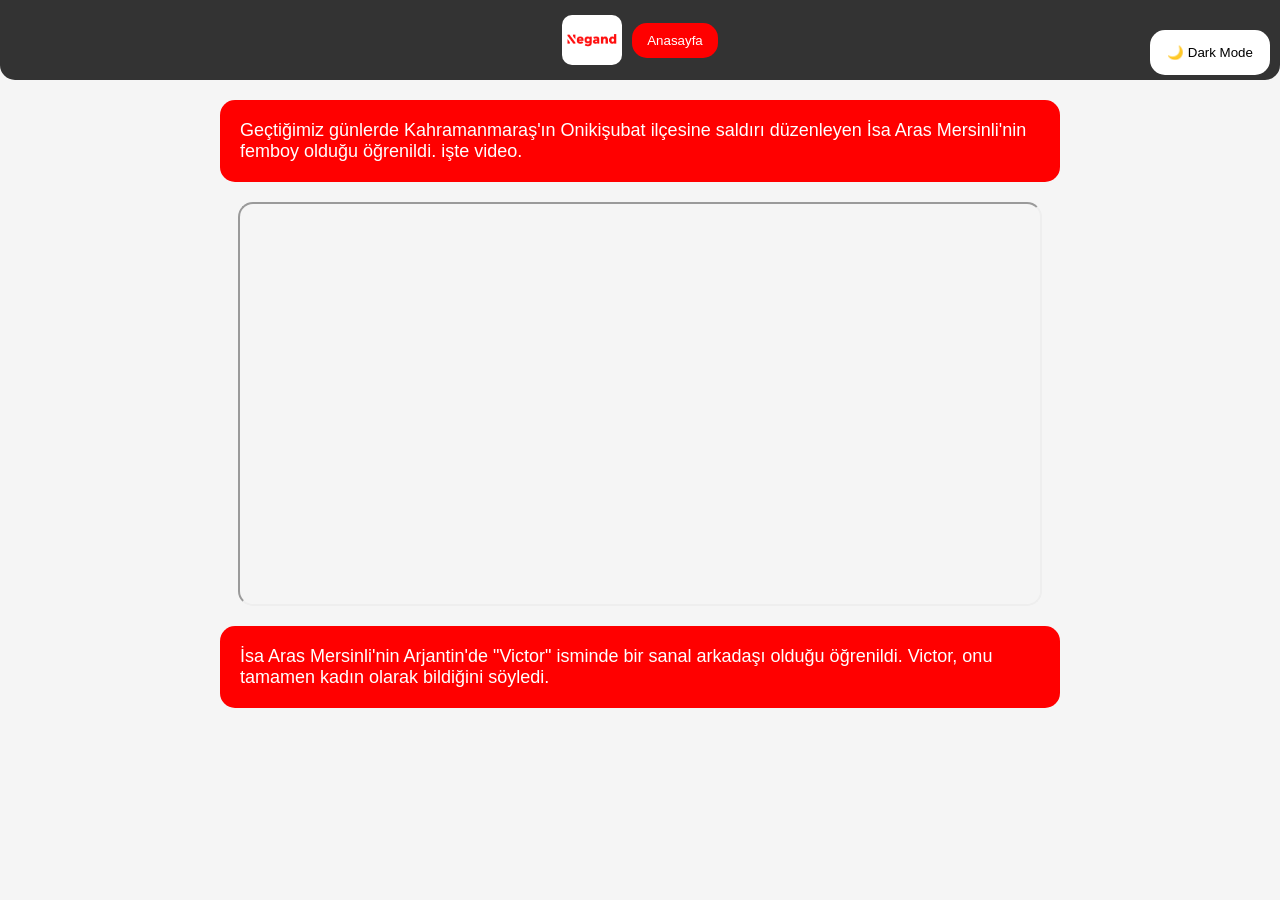
<file: isa-aras-femboy.html>
<!DOCTYPE html>
<html lang="tr">
<head>
<meta charset="UTF-8">
<link rel="icon" type="image/png" href="logo.png">
<meta name="viewport" content="width=device-width, initial-scale=1.0">
<title>NEGAND HABER</title>

<style>
body {
  margin: 0;
  font-family: Arial, Helvetica, sans-serif;
  background: #f5f5f5;
  transition: 0.3s;
}

/* NAVBAR */
.navbar {
  display: flex;
  align-items: center;
  justify-content: center;
  flex-wrap: wrap;
  background-color: #333;
  padding: 15px;
  border-radius: 0 0 15px 15px;
  gap: 10px;
}

.navbar img {
  width: 60px;
  height: 50px;
  border-radius: 10px;
}

/* BUTTON */
.navbar button {
  background-color: #ff0000;
  color: white;
  border: none;
  padding: 10px 15px;
  cursor: pointer;
  border-radius: 15px;
  transition: 0.3s;
}

.navbar button:hover {
  background-color: #777;
}

/* DARK MODE BUTTON */
.darkmode {
  position: fixed;
  top: 30px;
  right: 10px;
  width: 120px;
  height: 45px;
  border: none;
  background: #ffffff;
  color: rgb(0, 0, 0);
  border-radius: 15px;
  cursor: pointer;
  transition: 0.4s;
 
}

.darkmode:hover {
  background: #000;
  color: white;
  box-shadow: 0 0 10px red;
}

/* HABER */
.haberyazı {
  background-color: #ff0000;
  color: white;
  border-radius: 15px;
  padding: 20px;
  font-size: 18px;
  margin: 20px auto;
  width: 90%;
  max-width: 800px;
}

/* VİDEO */
.video {
  display: flex;
  justify-content: center;
}

.video iframe {
  width: 90%;
  max-width: 800px;
  height: 400px;
  border-radius: 15px;
}

/* REKLAM */
#container-ca41661e7c73b16330265dfea9e8adb0 {
  margin: 20px auto;
  width: 90%;
  max-width: 800px;
}

/* DARK MODE */
body.dark {
  background: #000;
  color: white;
}

body.dark .navbar {
  background: #222;
}

body.dark .haberyazı {
  background: #181818;
}

body.dark .navbar button {
  background: #000;
}

/* MOBİL */
@media (max-width: 768px) {

  .navbar {
    flex-direction: column;
  }

  .video iframe {
    height: 220px;
  }

  .haberyazı {
    font-size: 16px;
  }

  .darkmode {
    width: 100px;
    height: 40px;
  }
}
</style>
</head>

<body>

<!-- NAVBAR -->
<div class="navbar">
  <img src="logo.png" alt="">
  <button onclick="window.location.href='index.html'">Anasayfa</button>
</div>

<button class="darkmode" onclick="toggleDarkMode()">🌙 Dark Mode</button>

<audio id="hoverSound" src="dilligafanditmeans-kick-drum-263837.mp3" preload="auto"></audio>

<!-- HABER -->
<div class="haberyazı">
Geçtiğimiz günlerde Kahramanmaraş'ın Onikişubat ilçesine saldırı düzenleyen İsa Aras Mersinli'nin femboy olduğu öğrenildi.
işte video.
</div>

<!-- VİDEO -->
<div class="video">
  <iframe src="https://jonturk.tr/wp-content/uploads/2026/04/isaarasmersinli1.mp4"></iframe>
</div>

<div class="haberyazı">
İsa Aras Mersinli'nin Arjantin'de "Victor" isminde bir sanal arkadaşı olduğu öğrenildi.
Victor, onu tamamen kadın olarak bildiğini söyledi.
</div>

<!-- REKLAM -->
<script async="async" data-cfasync="false" src="https://pl29184220.profitablecpmratenetwork.com/5863fc45a6cfe575641cc47a033c97a3/invoke.js"></script>
<div id="container-5863fc45a6cfe575641cc47a033c97a3"></div>

<script>
function toggleDarkMode() {
    document.body.classList.toggle("dark");
}

// ses hover
const cards = document.querySelectorAll(".darkmode");
const sound = document.getElementById("hoverSound");

cards.forEach(card => {
    card.addEventListener("mouseenter", () => {
        sound.currentTime = 0;
        sound.play();
    });
});
</script>

</body>
</html>
</file>
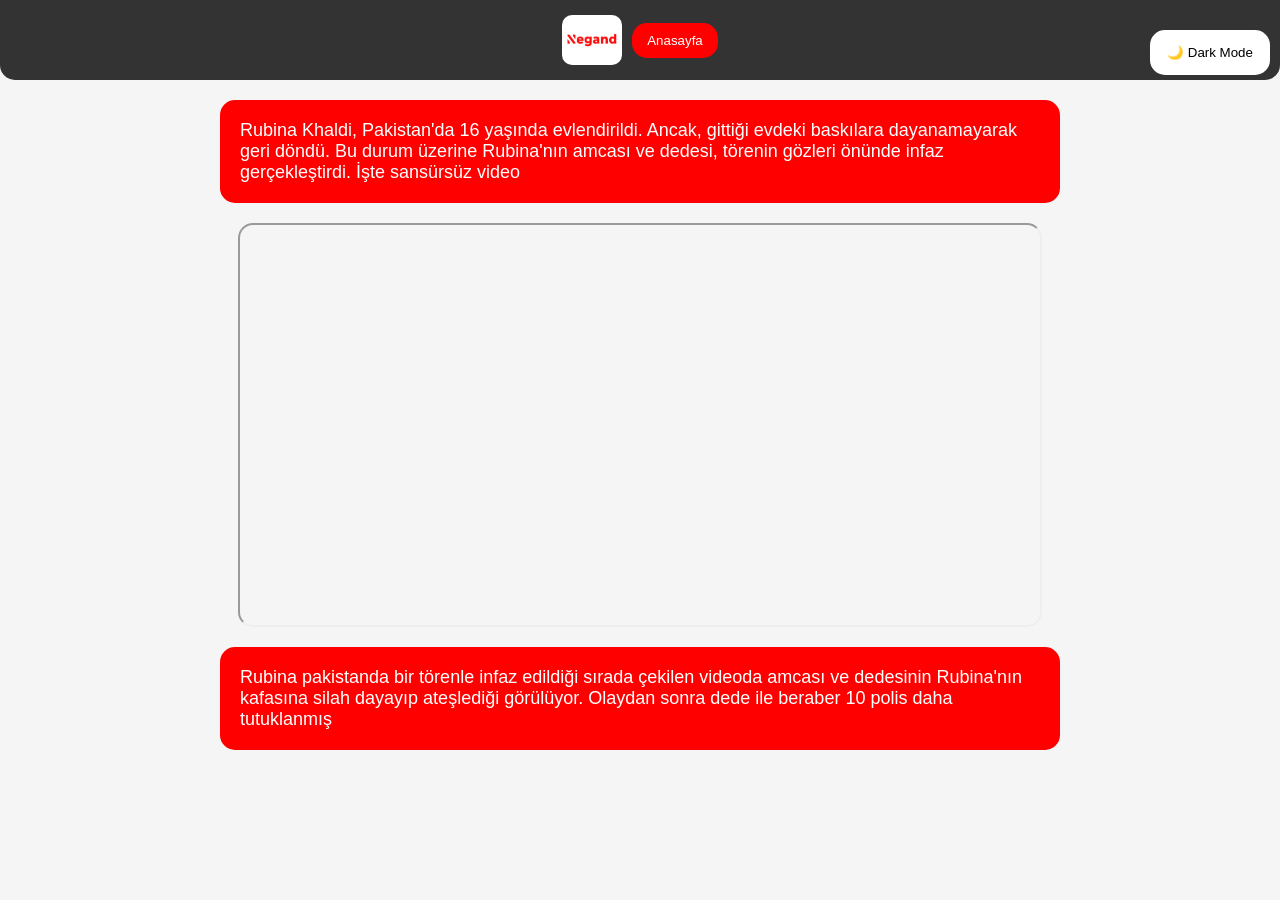
<file: rubina.html>
<!DOCTYPE html>
<html lang="tr">
<head>
<meta charset="UTF-8">
<link rel="icon" type="image/png" href="logo.png">
<meta name="viewport" content="width=device-width, initial-scale=1.0">
<title>NEGAND HABER</title>

<style>
body {
  margin: 0;
  font-family: Arial, Helvetica, sans-serif;
  background: #f5f5f5;
  transition: 0.3s;
}

/* NAVBAR */
.navbar {
  display: flex;
  align-items: center;
  justify-content: center;
  flex-wrap: wrap;
  background-color: #333;
  padding: 15px;
  border-radius: 0 0 15px 15px;
  gap: 10px;
}

.navbar img {
  width: 60px;
  height: 50px;
  border-radius: 10px;
}

/* BUTTON */
.navbar button {
  background-color: #ff0000;
  color: white;
  border: none;
  padding: 10px 15px;
  cursor: pointer;
  border-radius: 15px;
  transition: 0.3s;
}

.navbar button:hover {
  background-color: #777;
}

/* DARK MODE BUTTON */
.darkmode {
  position: fixed;
  top: 30px;
  right: 10px;
  width: 120px;
  height: 45px;
  border: none;
  background: #ffffff;
  color: rgb(0, 0, 0);
  border-radius: 15px;
  cursor: pointer;
  transition: 0.4s;
 
}

.darkmode:hover {
  background: #000;
  color: white;
  box-shadow: 0 0 10px red;
}

/* HABER */
.haberyazı {
  background-color: #ff0000;
  color: white;
  border-radius: 15px;
  padding: 20px;
  font-size: 18px;
  margin: 20px auto;
  width: 80%;
  max-width: 800px;
}

/* VİDEO */
.video {
  display: flex;
  justify-content: center;
}

.video iframe {
  width: 90%;
  max-width: 800px;
  height: 400px;
  border-radius: 15px;
}

/* REKLAM */
#container-ca41661e7c73b16330265dfea9e8adb0 {
  margin: 20px auto;
  width: 90%;
  max-width: 800px;
}

/* DARK MODE */
body.dark {
  background: #000;
  color: white;
}

body.dark .navbar {
  background: #222;
}

body.dark .haberyazı {
  background: #181818;
}

body.dark .navbar button {
  background: #000;
}

/* MOBİL */
@media (max-width: 768px) {

  .navbar {
    flex-direction: column;
  }

  .video iframe {
    height: 220px;
  }

  .haberyazı {
    font-size: 16px;
  }

  .darkmode {
    width: 100px;
    height: 40px;
  }
}

</style>
</head>

<body>

<!-- NAVBAR -->
<div class="navbar">
     <img src="logo.png" alt="">
  <button onclick="window.location.href='index.html'">Anasayfa</button>

</div>
 <button class="darkmode" onclick="toggleDarkMode()">🌙 Dark Mode</button>
 <audio id="hoverSound" src="dilligafanditmeans-kick-drum-263837.mp3" preload="auto"></audio>
<!-- REKLAM -->
<body>


<!-- HABER -->
<div class="haberyazı">
Rubina Khaldi, Pakistan'da 16 yaşında evlendirildi. Ancak, gittiği evdeki baskılara dayanamayarak geri döndü. Bu durum üzerine Rubina'nın amcası ve dedesi, törenin gözleri önünde infaz gerçekleştirdi. İşte sansürsüz video
</div>

<!-- VİDEO -->
<div class="video">
  <iframe src="https://jonturk.tr/wp-content/uploads/2026/04/karokari1.mp4"></iframe>
</div>

<div class="haberyazı">
Rubina pakistanda bir törenle infaz edildiği sırada çekilen videoda amcası ve dedesinin Rubina'nın kafasına silah dayayıp ateşlediği görülüyor. Olaydan sonra dede ile beraber 10 polis daha tutuklanmış
</div>

</body>
<div id="container-ca41661e7c73b16330265dfea9e8adb0"></div>

<script async="async" data-cfasync="false" src="https://pl29184220.profitablecpmratenetwork.com/5863fc45a6cfe575641cc47a033c97a3/invoke.js"></script>
<div id="container-5863fc45a6cfe575641cc47a033c97a3"></div>

<script>
function toggleDarkMode() {
    document.body.classList.toggle("dark");
}
const cards = document.querySelectorAll(".darkmode");
const sound = document.getElementById("hoverSound");

cards.forEach(card => {
    card.addEventListener("mouseenter", () => {
        sound.currentTime = 0; // başa sar
        sound.play();
    });
});
</script>
</html>
</file>
